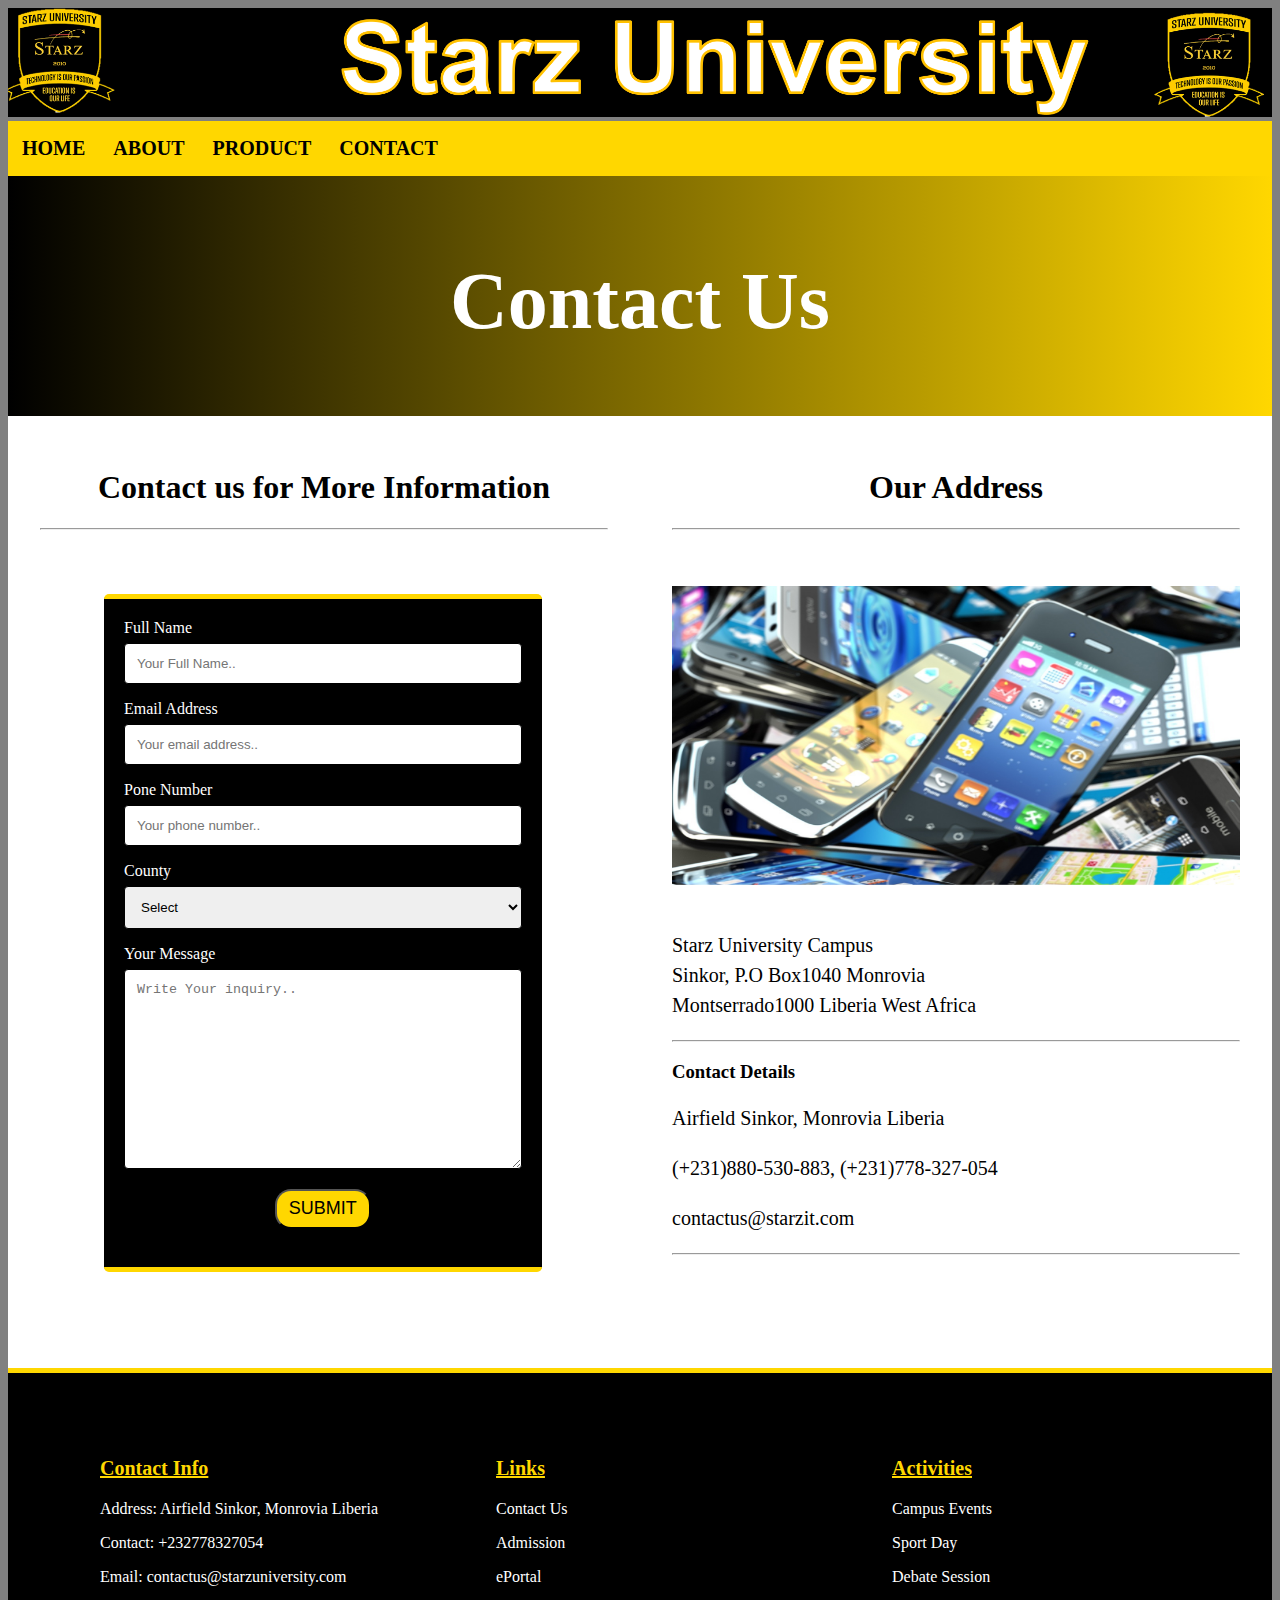
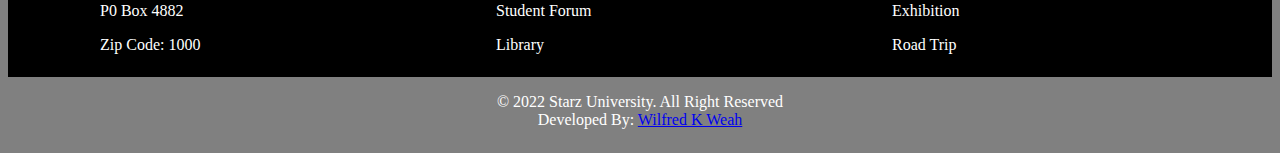
<file: WEBSITE/contact.html>
<!DOCTYPE html>
<html lang="en">
  <head>
    <meta charset="UTF-8" />
    <meta name="viewport" content="width=device-width, initial-scale=1.0" />
    <title>Contact</title>
    <link rel="stylesheet" href="css/style.css" />
  </head>
  <body>
    <header>
      <!-- Logo section -->
      <div class="logo_sec">
        <img class="logo" src="images/banner.png" alt="" />
      </div>
      <!-- menu section-->
      <div class="menu">
        <a href="index.html">Home</a>
        <a href="about.html">About</a>
        <a href="product.html">Product</a>
        <a href="contact.html">Contact</a>
      </div>
      <div class="all_banner">
        <div class="head">
          <h1>Contact Us</h1>
        </div>
      </div>
    </header>
    <main>
      <div class="contact">
        <div class="contact_form">
          <h1>Contact us for More Information</h1>
          <hr />
          <div class="contact_box">
            <form action="mailto:contatus@legacyuniversity.edu.lr">
              <label for="fname" style="text-align: center">Full Name</label
              ><br />
              <input
                type="text"
                id="fname"
                name="firstname"
                placeholder="Your Full Name.."
              /><br />
              <label for="lname">Email Address</label><br />
              <input
                type="text"
                id="email"
                name="email"
                placeholder="Your email address.."
              /><br />
              <label for="lname">Pone Number</label><br />
              <input
                type="text"
                id="number"
                name="Phone Number"
                placeholder="Your phone number.."
              /><br />
              <!-- Select section code -->
              <label for="country">County</label><br />
              <select id="county" name="county">
                <option>Select</option>
                <option>Montserrado</option>
                <option>Grand Bassa</option>
                <option>Nimba</option>
                <option>Bong</option>
                <option>Maryland</option>
                <option>Margibi</option>
                <option>Sinoe</option>
                <option>Bomi</option>
                <option>Rivercess</option>
                <option>Gbarpolu</option>
                <option>River Gee</option>
                <option>Grand Capemount</option>
                <option>Grand Gedeh</option>
                <option>Lofa</option>
                <option>Grand Kru</option>
              </select>
              <br />
              <label for="subject">Your Message</label><br />
              <textarea
                id="subject"
                name="subject"
                placeholder="Write Your inquiry.."
                style="height: 200px"
              ></textarea
              ><br />

              <center><input type="submit" value="Submit" /></center>
              <br />
            </form>
          </div>
        </div>
        <div class="contact_info">
          <h1>Our Address</h1>
          <hr />
          <div class="contact_image">
            <img src="images/contact.jpg" alt="" class="contact_photo" />
          </div>
          <div class="contact_para">
            <p>
              Starz University Campus <br />Sinkor, P.O Box1040 Monrovia
              <br />Montserrado1000 Liberia West Africa
            </p>
            <hr />
            <h3>Contact Details</h3>
            <p>Airfield Sinkor, Monrovia Liberia</p>
            <p>(+231)880-530-883, (+231)778-327-054</p>
            <p>contactus@starzit.com</p>
            <hr />
          </div>
        </div>
      </div>
    </main>
    <!-- footer section -->
    <footer>
      <div class="footer_area">
        <h3>Contact Info</h3>
        <p>Address: Airfield Sinkor, Monrovia Liberia</p>
        <p>Contact: +232778327054</p>
        <p>Email: contactus@starzuniversity.com</p>
        <p>P0 Box 4882</p>
        <p>Zip Code: 1000</p>
      </div>
      <div class="footer_area">
        <h3>Links</h3>

        <p>Contact Us</p>
        <p>Admission</p>
        <p>ePortal</p>
        <p>Student Forum</p>
        <p>Library</p>
      </div>
      <div class="footer_area">
        <h3>Activities</h3>

        <p>Campus Events</p>
        <p>Sport Day</p>
        <p>Debate Session</p>
        <p>Exhibition</p>
        <p>Road Trip</p>
      </div>
    </footer>
    <!-- copyright section -->
    <div class="copyright">
      <p>
        &copy; 2022 Starz University. All Right Reserved <br />
        Developed By:
        <a href="mailto:wilfredkwameweahiii@gmail.com">Wilfred K Weah</a>
      </p>
    </div>
  </body>
</html>
</file>
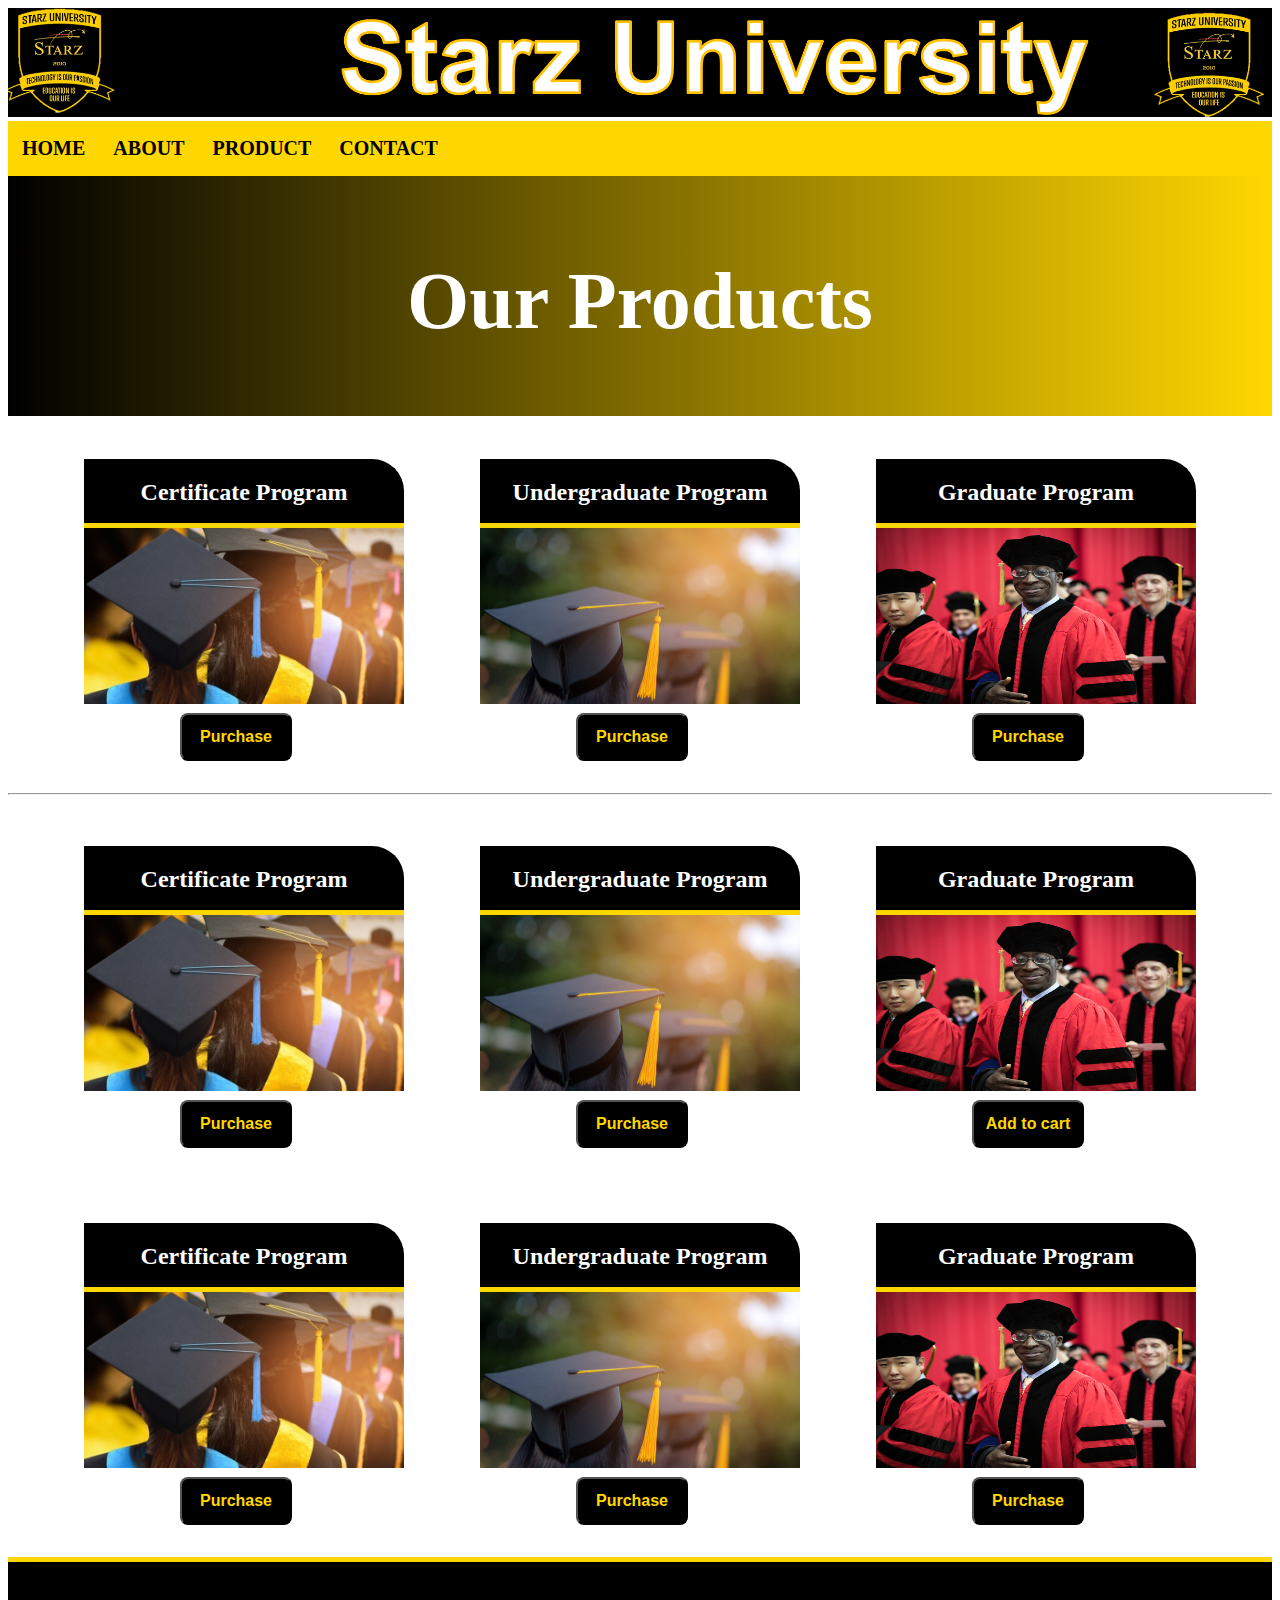
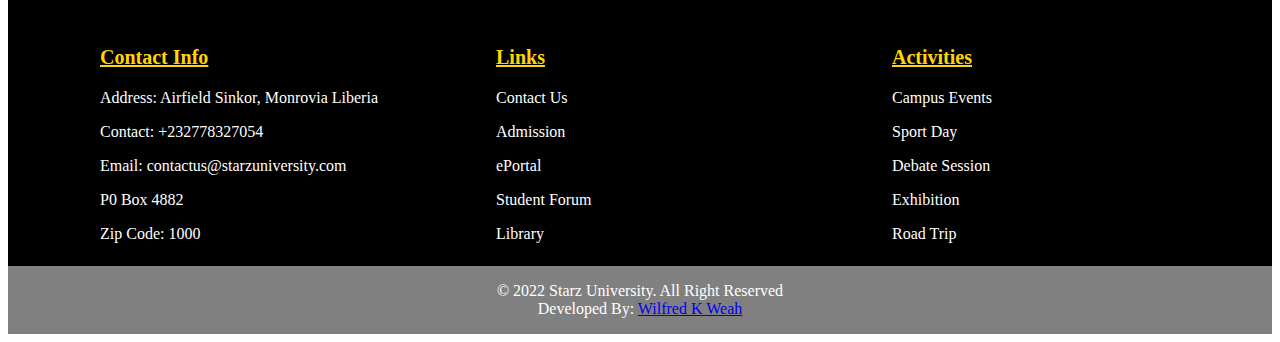
<file: WEBSITE/product.html>
<!DOCTYPE html>
<html lang="en">
  <head>
    <meta charset="UTF-8" />
    <meta name="viewport" content="width=device-width, initial-scale=1.0" />
    <title>Product</title>
    <link rel="stylesheet" href="css/style.css" />
  </head>
  <body style="background-color: white">
    <header>
      <!-- Logo section -->
      <div class="logo_sec">
        <img class="logo" src="images/banner.png" alt="" />
      </div>
      <!-- menu section-->
      <div class="menu">
        <a href="index.html">Home</a>
        <a href="about.html">About</a>
        <a href="product.html">Product</a>
        <a href="contact.html">Contact</a>
      </div>
      <div class="all_banner">
        <!-- product head section -->
        <div class="head">
          <h1>Our Products</h1>
        </div>
      </div>
    </header>
    <main>
      <!-- product section -->
      <div class="product">
        <!-- purchase boxes section -->
        <div class="product_box">
          <!-- purchase box heading  -->
          <div class="product_head">
            <h2>Certificate Program</h2>
          </div>
          <div class="product_image">
            <img class="p_image" src="images/undergrad.jpeg" alt="" />
          </div>
          <!-- purchase button section -->
          <div class="btn">
            <button>Purchase</button>
          </div>
        </div>
        <div class="pruchase_box">
          <div class="product_head">
            <h2>Undergraduate Program</h2>
          </div>
          <!-- purchase box image -->
          <div class="product_image">
            <img class="p_image" src="images/graduate.jpeg" alt="" />
          </div>
          <!-- product button section -->
          <div class="btn">
            <button>Purchase</button>
          </div>
        </div>
        <div class="product_box">
          <div class="product_head">
            <h2>Graduate Program</h2>
          </div>
          <div class="product_image">
            <img class="p_image" src="images/phd.jpeg" alt="" />
          </div>
          <!-- Showcase button section -->
          <div class="btn">
            <button>Purchase</button>
          </div>
        </div>
      </div>
      <hr />
      <!-- product section -->
      <div class="product">
        <!-- purchase boxes section -->
        <div class="product_box">
          <!-- purchase box heading  -->
          <div class="product_head">
            <h2>Certificate Program</h2>
          </div>
          <div class="product_image">
            <img class="p_image" src="images/undergrad.jpeg" alt="" />
          </div>
          <!-- purchase button section -->
          <div class="btn">
            <button>Purchase</button>
          </div>
        </div>
        <div class="pruchase_box">
          <div class="product_head">
            <h2>Undergraduate Program</h2>
          </div>
          <!-- purchase box image -->
          <div class="product_image">
            <img class="p_image" src="images/graduate.jpeg" alt="" />
          </div>
          <!-- product button section -->
          <div class="btn">
            <button>Purchase</button>
          </div>
        </div>
        <div class="product_box">
          <div class="product_head">
            <h2>Graduate Program</h2>
          </div>
          <div class="product_image">
            <img class="p_image" src="images/phd.jpeg" alt="" />
          </div>
          <!-- Showcase button section -->
          <div class="btn">
            <button>Add to cart</button>
          </div>
        </div>
      </div>
      <!-- product section -->
      <div class="product">
        <!-- purchase boxes section -->
        <div class="product_box">
          <!-- purchase box heading  -->
          <div class="product_head">
            <h2>Certificate Program</h2>
          </div>
          <div class="product_image">
            <img class="p_image" src="images/undergrad.jpeg" alt="" />
          </div>
          <!-- purchase button section -->
          <div class="btn">
            <button>Purchase</button>
          </div>
        </div>
        <div class="pruchase_box">
          <div class="product_head">
            <h2>Undergraduate Program</h2>
          </div>
          <!-- purchase box image -->
          <div class="product_image">
            <img class="p_image" src="images/graduate.jpeg" alt="" />
          </div>
          <!-- product button section -->
          <div class="btn">
            <button>Purchase</button>
          </div>
        </div>
        <div class="product_box">
          <div class="product_head">
            <h2>Graduate Program</h2>
          </div>
          <div class="product_image">
            <img class="p_image" src="images/phd.jpeg" alt="" />
          </div>
          <!-- Showcase button section -->
          <div class="btn">
            <button>Purchase</button>
          </div>
        </div>
      </div>
    </main>
    <!-- footer section -->
    <footer>
      <div class="footer_area">
        <h3>Contact Info</h3>
        <p>Address: Airfield Sinkor, Monrovia Liberia</p>
        <p>Contact: +232778327054</p>
        <p>Email: contactus@starzuniversity.com</p>
        <p>P0 Box 4882</p>
        <p>Zip Code: 1000</p>
      </div>
      <div class="footer_area">
        <h3>Links</h3>

        <p>Contact Us</p>
        <p>Admission</p>
        <p>ePortal</p>
        <p>Student Forum</p>
        <p>Library</p>
      </div>
      <div class="footer_area">
        <h3>Activities</h3>

        <p>Campus Events</p>
        <p>Sport Day</p>
        <p>Debate Session</p>
        <p>Exhibition</p>
        <p>Road Trip</p>
      </div>
    </footer>
    <!-- copyright section -->
    <div class="copyright">
      <p>
        &copy; 2022 Starz University. All Right Reserved <br />
        Developed By:
        <a href="mailto:wilfredkwameweahiii@gmail.com">Wilfred K Weah</a>
      </p>
    </div>
  </body>
</html>
</file>
<file: WEBSITE/css/style.css>
/* body style */
body {
  background-color: gray;
}
/* logo style */
.logo {
  width: 100%;
  height: auto;
}
/* menu style */
.menu {
  background: gold;
  overflow: hidden;
  /* bottom: 0.5rem;
  position: relative; */
}
/* menu link style */
.menu a {
  display: block;
  padding: 16px 14px;
  float: left;
  font-weight: bold;
  text-transform: uppercase;
  text-decoration: none;
  font-size: 20px;
  color: black;
}
/* Link hover style */
.menu a:hover {
  background: black;
  color: white;
}
/* banner style */
.banner {
  width: auto;
  height: 23rem;
  background: rgb(5, 1, 8);
  background: linear-gradient(90deg, black 0%, gold 100%);
  overflow: hidden;
}
/* banner head style */
.head h1 {
  font-size: 5rem;
  color: white;
  text-align: center;
  margin-top: 5rem;
}
/* showcase style */
.showcase {
  display: flex;
  position: relative;
  justify-content: space-evenly;
  bottom: 8rem;
}
@media screen and (max-width: 780px) {
  .showcase {
    display: flex;
    flex-direction: column;
    position: relative;
    justify-content: space-evenly;
    bottom: 8rem;
  }
}
/* showcase boxes style */
.box {
  height: 18rem;
  width: 20rem;
  background-color: white;
  border-top-right-radius: 2rem;
}
/* box heading style */
.box_head {
  width: auto;
  height: 4rem;
  background-color: black;
  position: relative;
  bottom: 1.3rem;
  border-top-right-radius: 2rem;
  border-bottom: solid thick gold;
  overflow: hidden;
}
.box_head h2 {
  color: white;
  text-align: center;
  text-transform: capitalize;
}
/* box image style */
.box_image {
  position: relative;
  overflow: hidden;
  bottom: 1.3rem;
}
.b_image {
  height: 11rem;
  width: 20rem;
}
/* team section  */
.team {
  display: flex;
  position: relative;
  justify-content: space-evenly;
  margin: 2rem;
}
/* showcase boxes style */
.team_box {
  height: 24rem;
  width: 20rem;
  background-color: black;
  border-top-right-radius: 4rem;
}

/* box heading style */
.team_head {
  width: auto;
  height: 4rem;
  background-color: black;
  position: relative;
  bottom: 1.3rem;
  /* border-bottom: solid thick gold; */
  overflow: hidden;
}
.team_head h2 {
  color: white;
  text-align: center;
  text-transform: capitalize;
}
.team_box .team_name {
  background-color: gold;
  height: 5rem;
  text-align: center;
  font-size: 18px;
  overflow: hidden;
  position: relative;
  bottom: 1rem;
  text-transform: uppercase;
}

/* box image style */
.team_image {
  position: relative;
  overflow: hidden;
}
.t_image {
  height: 14rem;
  width: 18rem;
  padding: 1rem;
  object-fit: cover;
  border-top-right-radius: 4rem;
}
/* button section */
.btn {
  position: relative;
  overflow: hidden;
  margin: auto;
  width: 8rem;
  bottom: 1rem;
}
.btn button {
  width: 7rem;
  height: 3rem;
  text-align: center;
  padding: 0.5rem;
  font-weight: bold;
  font-size: 16px;
  border-radius: 0.5rem;
  background-color: black;
  color: gold;
}
/* button hover style */
.btn button:hover {
  background-color: gold;
  color: white;
}
/* content style */
.content {
  overflow: hidden;
  position: relative;
  bottom: 9rem;
  padding: 2rem;
  text-align: justify;
  font-size: 20px;
  margin-bottom: -8rem;
}
.content h1 {
  text-align: center;
  text-decoration: underline;
}
/* testimonial section */
.testimonal {
  overflow: hidden;
  display: flex;
  position: relative;
  justify-content: space-evenly;
  background: rgb(5, 1, 8);
  background: linear-gradient(90deg, black 0%, gold 100%);
  overflow: hidden;
  padding: 5rem;
}
.test_box {
  width: 20rem;
  height: 18rem;
  background-color: black;
  border-bottom-right-radius: 2rem;
  border-bottom-left-radius: 2rem;
}
/* test image style */
.test_image_box {
  overflow: hidden;
  position: relative;
  bottom: 4rem;
}
.test_image {
  width: 9rem;
  height: 9rem;
  border-radius: 4.5rem;
  border: solid goldenrod;
}
/* test paragraph style */
.test_para {
  position: relative;
  color: white;
  padding: 2rem;
  text-align: justify;
  font-size: 14px;
  bottom: 5.5rem;
}
.all_banner {
  width: auto;
  height: 15rem;
  background: rgb(5, 1, 8);
  background: linear-gradient(90deg, black 0%, gold 100%);
  overflow: hidden;
}
/* about page style begin */
.all_content {
  background-color: white;
  overflow: hidden;
}
.pages_para p {
  text-align: justify;
  padding: 1.5rem;
  font-size: 18px;
  line-height: 2rem;
}
/* Products style begin*/

.product {
  display: flex;
  position: relative;
  justify-content: space-evenly;
  background-color: white;
  top: 4rem;
  margin-bottom: 5rem;
  height: 100%;
}
/* showcase boxes style */
.product_box {
  height: 18rem;
  width: 20rem;
  background-color: white;
  border-top-right-radius: 2rem;
}
/* box heading style */
.product_head {
  width: auto;
  height: 4rem;
  background-color: black;
  position: relative;
  bottom: 1.3rem;
  border-top-right-radius: 2rem;
  border-bottom: solid thick gold;
  overflow: hidden;
}
.product_head h2 {
  color: white;
  text-align: center;
  text-transform: capitalize;
}
/* box image style */
.product_image {
  position: relative;
  overflow: hidden;
  bottom: 1.3rem;
}
.p_image {
  height: 11rem;
  width: 20rem;
}
/* Product style end */
/* contact Content section */
.contact {
  display: flex;
  overflow: hidden;
  position: relative;
  margin: auto;
}

/* contact form */
.contact_form {
  background-color: white;
  height: auto;
  width: 50%;
  padding: 2rem;
}
/* contact box style */
.contact_box {
  text-align: left;
  width: 70%;
  border-radius: 5px;
  background-color: black;
  padding: 20px;
  margin: 4rem;
  color: white;
  border-top: solid thick gold;
  border-bottom: solid thick gold;
}
/* input text area */
input[type="text"],
select,
textarea {
  width: 100%;
  padding: 12px;
  border: 1px solid;
  border-radius: 4px;
  box-sizing: border-box;
  margin-top: 6px;
  margin-bottom: 16px;
  resize: vertical;
}
input[type="submit"] {
  background-color: gold;
  height: 2.5rem;
  width: 6rem;
  font-size: 18px;
  border-radius: 1rem;
  text-transform: uppercase;
}
.contact_form h1 {
  text-align: center;
}
.contact_info h1 {
  text-align: center;
}
/* contact info */
.contact_info {
  background-color: white;
  height: auto;
  width: 50%;
  padding: 2rem;
  overflow: hidden;
}
/* contact image section */
.contact_image .contact_photo {
  width: 100%;
  height: 20rem;
  padding-top: 3rem;
}
/* footer  style */
footer {
  display: flex;
  position: relative;
  overflow: hidden;
  background-color: black;
  justify-content: space-evenly;
  border-top: solid thick gold;
}
.contact_para p {
  font-size: 20px;
  line-height: 30px;
}
/* footer area boxes */
.footer_area {
  height: 14rem;
  width: 18rem;
  color: white;
  margin: 1rem;
  padding-top: 3rem;
}
.footer_area h3 {
  text-decoration: underline;
  color: gold;
  font-weight: bold;
  font-size: 20px;
}
/* copyrigt style */
.copyright {
  background-color: gray;
  text-align: center;
  color: white;
  overflow: hidden;
}
</file>
